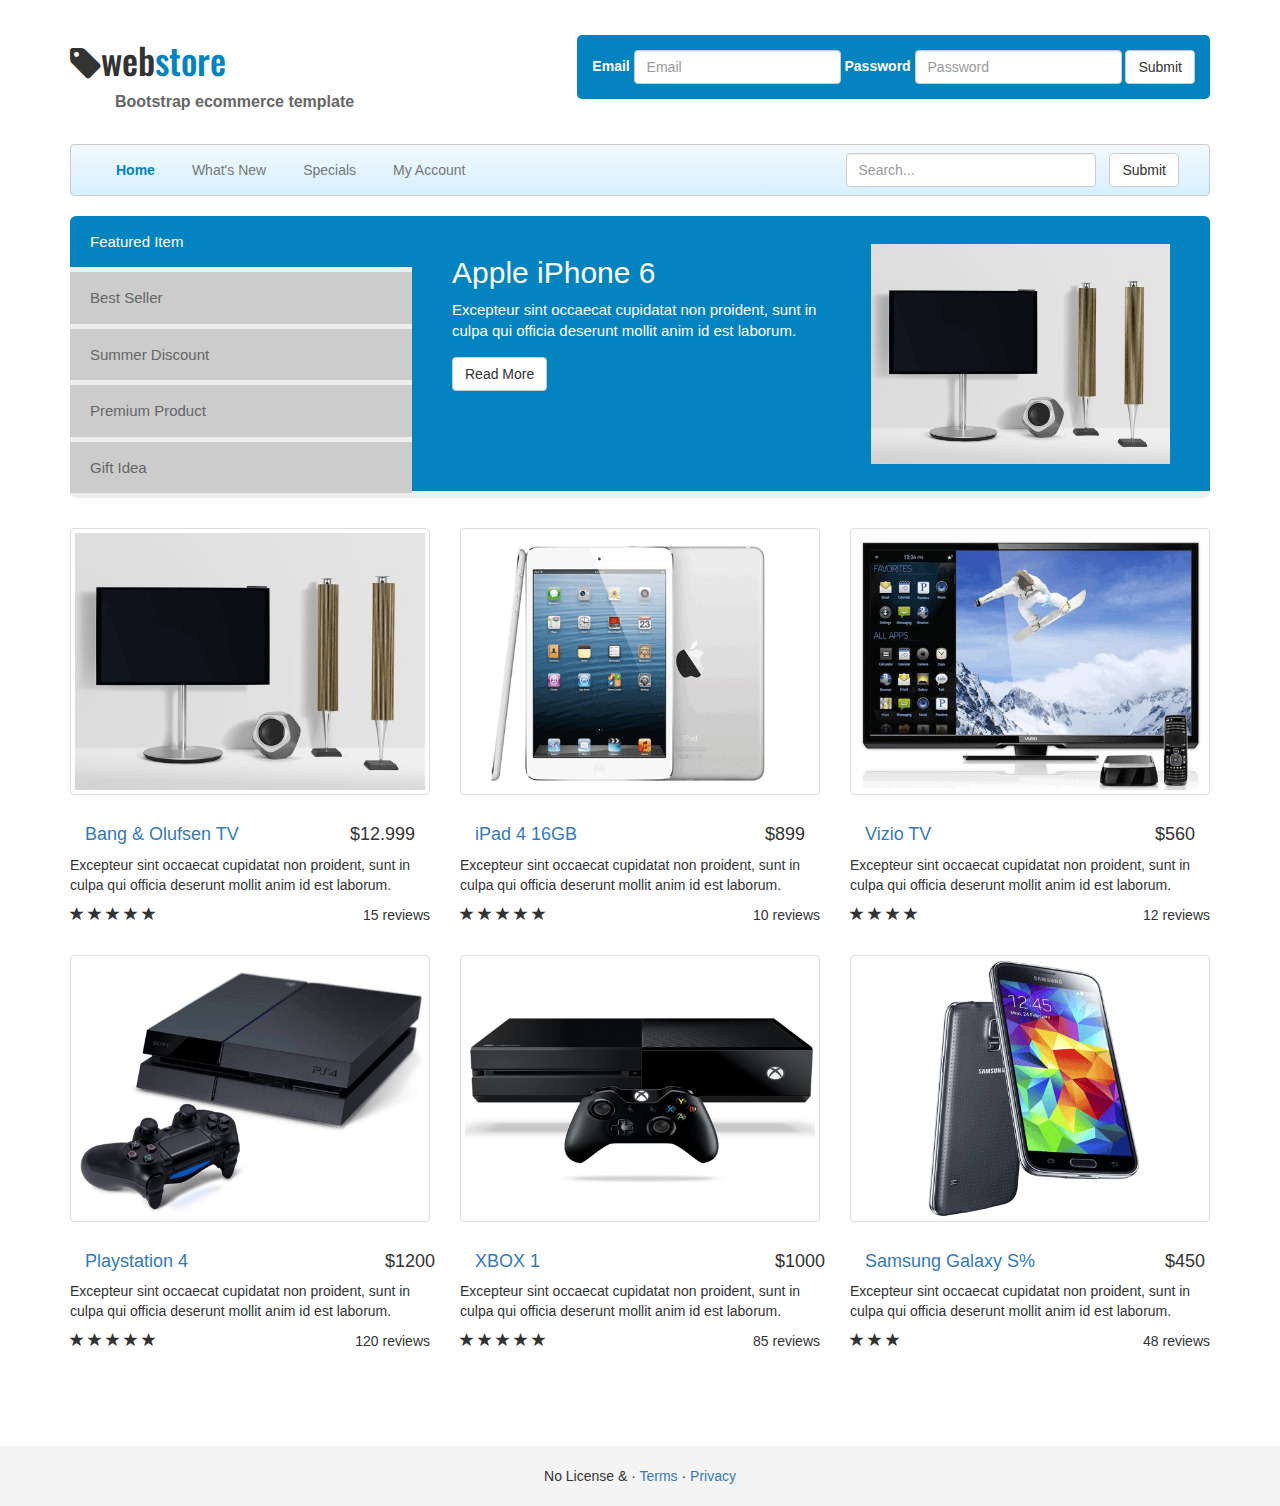
<file: index.html>
<!DOCTYPE html>
<html lang="en">

<head> <!--HEAD START-->
  <meta charset="utf-8">
  <meta http-equiv="X-UA-Compatible" content="IE=edge">
  <meta name="viewport" content="width=device-width, initial-scale=1">
  <title>Ecommerce Template</title>
  <link href="css/bootstrap.css" rel="stylesheet">
  <link rel="stylesheet" type="text/css" href="css/font-awesome.css">
  <link rel="stylesheet" type="text/css" href="css/mystyle.css"> 
  <link href='https://fonts.googleapis.com/css?family=Oswald:700' rel='stylesheet' type='text/css'>
</head><!--HEAD END-->

<body><!--BODY START-->
    <!--NAVBAR & HEADER START-->
    <div class="container">
    <header>
      <div class="row">
        <div class="col-md-4 col-sm-12">
          <h1 class="logo"><i class="fa fa-tag" aria-hidden="true"></i>web<span class="primary">store</span></h1>
          <p class="subtext">Bootstrap ecommerce template</p>
        </div>
        <div class="col-md-8 col-sm-12">
          <form class="form-inline">
            <div class="form-group">
              <label>Email</label>
              <input type="email" class="form-control" placeholder="Email">
            </div>
            <div class="form-group">
              <label>Password</label>
              <input type="password" class="form-control" placeholder="Password">
            </div>
            <button class="btn btn-default">Submit</button>
          </form>
        </div>
      </div><!--row end-->
    </header>
      <!-- Static navbar -->
      <nav class="navbar navbar-default">
        <div class="container-fluid">
          <div class="navbar-header">
            <button type="button" class="navbar-toggle collapsed" data-toggle="collapse" data-target="#navbar" aria-expanded="false" aria-controls="navbar">
              <span class="sr-only">Toggle navigation</span>
              <span class="icon-bar"></span>
              <span class="icon-bar"></span>
              <span class="icon-bar"></span>
            </button>
          </div>
          <div id="navbar" class="navbar-collapse collapse">
            <ul class="nav navbar-nav">
              <li class="active"><a href="#">Home</a></li>
              <li><a href="#">What's New</a></li>
              <li><a href="#">Specials</a></li>
              <li><a href="#">My Account</a></li>
            </ul>
            <ul class="nav navbar-nav navbar-right">
              <form class="navbar-form">
                <div class="form-group">
                  <input id="search" type="text" class="form-control" placeholder="Search...">
                </div>
                <button type="submit" class="btn btn-default">Submit</button>
            </form>
            </ul>
          </div><!--/.nav-collapse -->
        </div><!--/.container-fluid -->
      </nav>
    <!--NAVBAR & HEADER END-->

      <!-- Main component for a primary marketing message or call to action -->
      <div class="jumbotron">
        <div>
          <!-- Nav tabs -->
          <ul class="tablist" role="tablist">
            <li role="presentation" class="active"><a href="#featured" aria-controls="featured" role="tab" data-toggle="tab">Featured Item</a></li>
            <li role="presentation"><a href="#best" aria-controls="best" role="tab" data-toggle="tab">Best Seller</a></li>
            <li role="presentation"><a href="#discount" aria-controls="discount" role="tab" data-toggle="tab">Summer Discount</a></li>
            <li role="presentation"><a href="#premium" aria-controls="premium" role="tab" data-toggle="tab">Premium Product</a></li>
            <li role="presentation"><a href="#gift" aria-controls="gift" role="tab" data-toggle="tab">Gift Idea</a></li>
          </ul>

          <!-- Tab panes -->
          <div class="tab-content">
            <div role="tabpanel" class="tab-pane active" id="featured">
              <div class="tab-text">
                <h2>Apple iPhone 6</h2>
                <p>Excepteur sint occaecat cupidatat non
                proident, sunt in culpa qui officia deserunt mollit anim id est laborum.</p>
                <a href="product.html" class="btn btn-default">Read More</a>
              </div>
              <img class="slide-img" src="img/product1.png">
            </div>
            <div role="tabpanel" class="tab-pane" id="best">
              <div class="tab-text">
                <h2>Apple iPad 4 16GB</h2>
                <p>Excepteur sint occaecat cupidatat non
                proident, sunt in culpa qui officia deserunt mollit anim id est laborum.</p>
                <a href="product.html" class="btn btn-default">Read More</a>
              </div>
              <img class="slide-img" src="img/product2.png">
            </div>
            <div role="tabpanel" class="tab-pane" id="discount">
              <div class="tab-text">
                <h2>Playstation 4</h2>
                <p>Excepteur sint occaecat cupidatat non
                proident, sunt in culpa qui officia deserunt mollit anim id est laborum.</p>
                <a href="product.html" class="btn btn-default">Read More</a>
              </div>
              <img class="slide-img" src="img/product3.png">
            </div>
            <div role="tabpanel" class="tab-pane" id="premium">
              <div class="tab-text">
                <h2>XBOX 360</h2>
                <p>Excepteur sint occaecat cupidatat non
                proident, sunt in culpa qui officia deserunt mollit anim id est laborum.</p>
                <a href="product.html" class="btn btn-default">Read More</a>
              </div>
              <img class="slide-img" src="img/product4.png">
            </div>
            <div role="tabpanel" class="tab-pane" id="gift">
              <div class="tab-text">
                <h2>XBOX 360</h2>
                <p>Excepteur sint occaecat cupidatat non
                proident, sunt in culpa qui officia deserunt mollit anim id est laborum.</p>
                <a href="product.html" class="btn btn-default">Read More</a>
              </div>
                <img class="slide-img" src="img/product5.png">
            </div>
          </div>
        </div>
      </div>

    <section id="products"><!--PRODUCTS START-->
      <div class="row">
        <div class="col-md-4">
          <div class="thumbnail">
            <img src="img/product1.png">
          </div>
          <div class="caption">
            <div class="col-md-2 pull-right">
            <h4 class="pull-right">
            $12.999
            </h4>
            </div>
            <div class="col-md-10">
            <h4><a href="#">Bang &amp; Olufsen TV</a></h4>
            </div>
            <p>Excepteur sint occaecat cupidatat non proident, sunt in culpa qui officia deserunt mollit anim id est laborum.</p>
          </div>
          <div class="ratings">
           <p class="pull-right">15 reviews</p>
           <p>
            <span class="glyphicon glyphicon-star"></span>
            <span class="glyphicon glyphicon-star"></span>
            <span class="glyphicon glyphicon-star"></span>
            <span class="glyphicon glyphicon-star"></span>
            <span class="glyphicon glyphicon-star"></span>
           </p> 
          </div>
        </div>
        <div class="col-md-4">
          <div class="thumbnail">
            <img src="img/product2.png">
          </div>
          <div class="caption">
            <div class="col-md-2 pull-right">
            <h4 class="pull-right">
            $899
            </h4>
            </div>
            <div class="col-md-10">
            <h4><a href="#">iPad 4 16GB</a></h4>
            </div>
            <p>Excepteur sint occaecat cupidatat non proident, sunt in culpa qui officia deserunt mollit anim id est laborum.</p>
          </div>
          <div class="ratings">
           <p class="pull-right">10 reviews</p>
           <p>
            <span class="glyphicon glyphicon-star"></span>
            <span class="glyphicon glyphicon-star"></span>
            <span class="glyphicon glyphicon-star"></span>
            <span class="glyphicon glyphicon-star"></span>
            <span class="glyphicon glyphicon-star"></span>
           </p> 
          </div> 
        </div>
        <div class="col-md-4">
          <div class="thumbnail">
            <img src="img/product3.png">
          </div>
          <div class="caption">
            <div class="col-md-2 pull-right">
            <h4 class="pull-right">
            $560
            </h4>
            </div>
            <div class="col-md-10">
            <h4><a href="#">Vizio TV</a></h4>
            </div>
            <p>Excepteur sint occaecat cupidatat non proident, sunt in culpa qui officia deserunt mollit anim id est laborum.</p>
          </div>
          <div class="ratings">
           <p class="pull-right">12 reviews</p>
           <p>
            <span class="glyphicon glyphicon-star"></span>
            <span class="glyphicon glyphicon-star"></span>
            <span class="glyphicon glyphicon-star"></span>
            <span class="glyphicon glyphicon-star"></span>
           </p> 
          </div> 
        </div>   
      </div>
        <br>
      <div class="row"><!--second row start-->
        <div class="col-md-4">
          <div class="thumbnail"> 
            <img src="img/product4.png">
          </div>
          <div class="caption">
            <div class="col-md-2 pull-right">
              <h4>$1200</h4>
            </div>
            <div class="col-md-10">
              <h4><a href="#">Playstation 4</a></h4>
            </div>
            <p>Excepteur sint occaecat cupidatat non
              proident, sunt in culpa qui officia deserunt mollit anim id est laborum.</p>
          </div>
          <div class="ratings">
          <p class="pull-right">120 reviews</p>
            <p>
              <span class="glyphicon glyphicon-star"></span>
              <span class="glyphicon glyphicon-star"></span>
              <span class="glyphicon glyphicon-star"></span>
              <span class="glyphicon glyphicon-star"></span>
              <span class="glyphicon glyphicon-star"></span>
            </p>

          </div>
        </div>
        <div class="col-md-4">
          <div class="thumbnail"> 
            <img src="img/product5.png">
          </div>
          <div class="caption">
            <div class="col-md-2 pull-right">
              <h4>$1000</h4>
            </div>
            <div class="col-md-10">
              <h4><a href="#">XBOX 1</a></h4>
            </div>
            <p>Excepteur sint occaecat cupidatat non
              proident, sunt in culpa qui officia deserunt mollit anim id est laborum.</p>
          </div>
          <div class="ratings">
          <p class="pull-right">85 reviews</p>
            <p>
              <span class="glyphicon glyphicon-star"></span>
              <span class="glyphicon glyphicon-star"></span>
              <span class="glyphicon glyphicon-star"></span>
              <span class="glyphicon glyphicon-star"></span>
              <span class="glyphicon glyphicon-star"></span>
            </p>
          </div>
        </div>
        <div class="col-md-4">
          <div class="thumbnail"> 
            <img src="img/product6.png">
          </div>
          <div class="caption">
            <div class="col-md-2 pull-right">
              <h4>$450</h4>
            </div>
            <div class="col-md-10">
              <h4><a href="#">Samsung Galaxy S%</a></h4>
            </div>
            <p>Excepteur sint occaecat cupidatat non
              proident, sunt in culpa qui officia deserunt mollit anim id est laborum.</p>
          </div>
          <div class="ratings">
          <p class="pull-right">48 reviews</p>
            <p>
              <span class="glyphicon glyphicon-star"></span>
              <span class="glyphicon glyphicon-star"></span>
              <span class="glyphicon glyphicon-star"></span>
            </p>
          </div>
        </div>
      </div><!--second row end-->
    </section><!--PRODUCTS END-->
    </div> <!-- /container -->
  
    <footer>
      <p>No License &amp; &middot; <a href="#">Terms</a> &middot; <a href="#">Privacy</a></p>
    </footer>

  <!--SCRIPTS START-->
  <script src="https://ajax.googleapis.com/ajax/libs/jquery/1.11.3/jquery.min.js"></script>
  <script src="js/bootstrap.js"></script>
  <!--SCRIPTS END-->
</body>
<!--BODY END-->

</html>
</file>
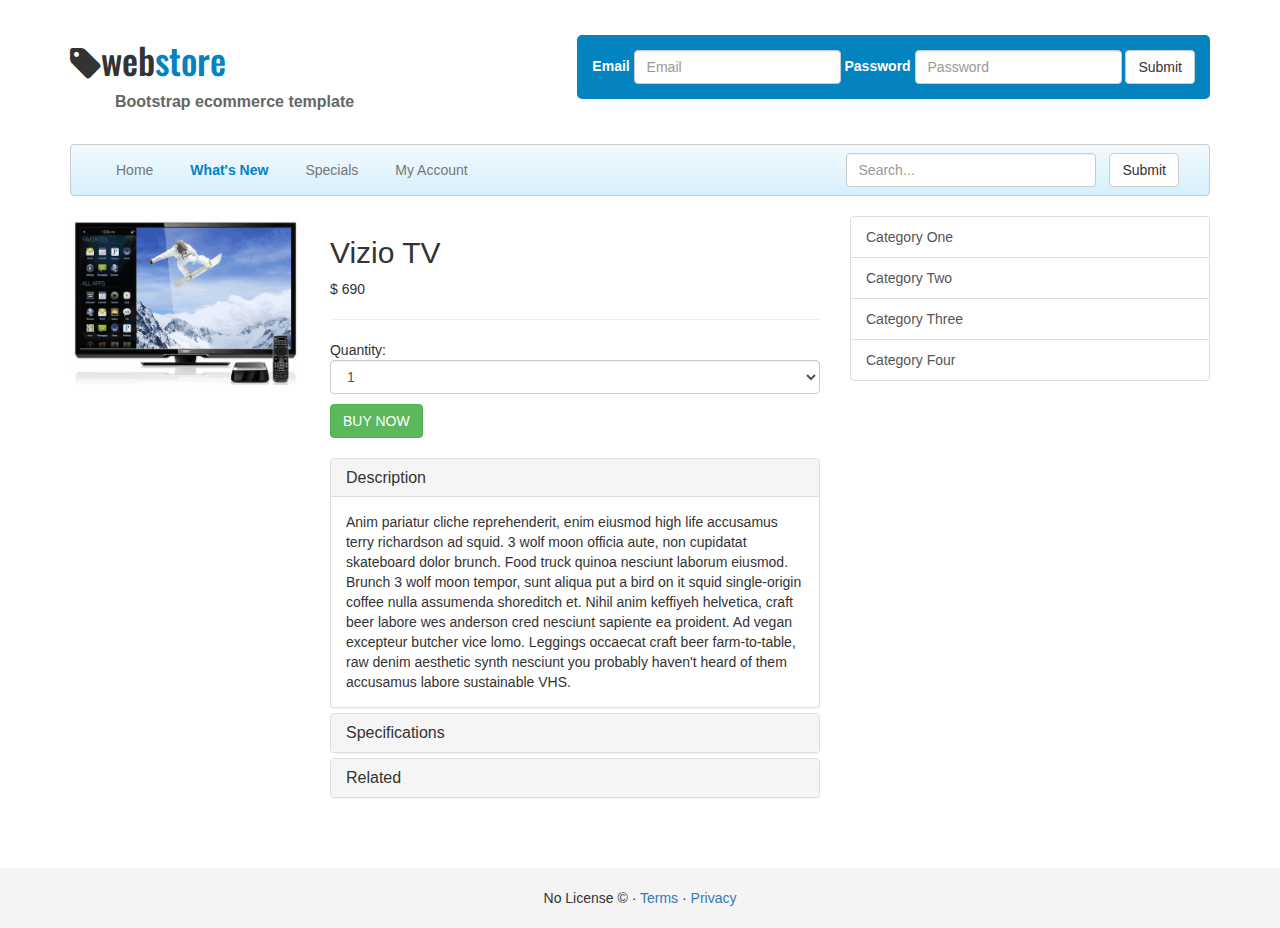
<file: product.html>
<!DOCTYPE html>
<html lang="en">

<head> <!--HEAD START-->
  <meta charset="utf-8">
  <meta http-equiv="X-UA-Compatible" content="IE=edge">
  <meta name="viewport" content="width=device-width, initial-scale=1">
  <title>Ecommerce Template</title>
  <link href="css/bootstrap.css" rel="stylesheet">
  <link rel="stylesheet" type="text/css" href="css/font-awesome.css">
  <link rel="stylesheet" type="text/css" href="css/mystyle.css"> 
  <link href='https://fonts.googleapis.com/css?family=Oswald:700' rel='stylesheet' type='text/css'>
</head><!--HEAD END-->

<body><!--BODY START-->
    <!--NAVBAR & HEADER START-->
    <div class="container">
    <header>
      <div class="row">
        <div class="col-md-4 col-sm-12">
          <h1 class="logo"><i class="fa fa-tag" aria-hidden="true"></i>web<span class="primary">store</span></h1>
          <p class="subtext">Bootstrap ecommerce template</p>
        </div>
        <div class="col-md-8 col-sm-12">
          <form class="form-inline">
            <div class="form-group">
              <label>Email</label>
              <input type="email" class="form-control" placeholder="Email">
            </div>
            <div class="form-group">
              <label>Password</label>
              <input type="password" class="form-control" placeholder="Password">
            </div>
            <button class="btn btn-default">Submit</button>
          </form>
        </div>
      </div><!--row end-->
    </header>
      <!-- Static navbar -->
      <nav class="navbar navbar-default">
        <div class="container-fluid">
          <div class="navbar-header">
            <button type="button" class="navbar-toggle collapsed" data-toggle="collapse" data-target="#navbar" aria-expanded="false" aria-controls="navbar">
              <span class="sr-only">Toggle navigation</span>
              <span class="icon-bar"></span>
              <span class="icon-bar"></span>
              <span class="icon-bar"></span>
            </button>
          </div>
          <div id="navbar" class="navbar-collapse collapse">
            <ul class="nav navbar-nav">
              <li><a href="index.html">Home</a></li>
              <li class="active"><a href="product.html">What's New</a></li>
              <li><a href="product.html">Specials</a></li>
              <li><a href="#">My Account</a></li>
            </ul>
            <ul class="nav navbar-nav navbar-right">
              <form class="navbar-form">
                <div class="form-group">
                  <input id="search" type="text" class="form-control" placeholder="Search...">
                </div>
                <button type="submit" class="btn btn-default">Submit</button>
            </form>
            </ul>
          </div><!--/.nav-collapse -->
        </div><!--/.container-fluid -->
      </nav>
    <!--NAVBAR & HEADER END-->

      <div class="row">
        <div class="col-md-8">
        <div class="row">
          <div class="col-md-4">
            <img class="main-image" src="img/product3.png">
          </div>
          <div class="col-md-8">
            <h2>Vizio TV</h2>
            <div class="price">
              $ 690
            </div>
            <hr>
            <p>Quantity:
              <select class="form-control">
                <option>1</option>
                <option>2</option>
                <option>3</option>
                <option>4</option>
                <option>5</option>
              </select>
            </p>
            <a href="#" class="btn btn-success">BUY NOW</a>
            <br>
            <br>
            <div class="panel-group" id="accordion" role="tablist" aria-multiselectable="true">
  <div class="panel panel-default">
    <div class="panel-heading" role="tab" id="headingOne">
      <h4 class="panel-title">
        <a role="button" data-toggle="collapse" data-parent="#accordion" href="#collapseOne" aria-expanded="true" aria-controls="collapseOne">
         Description
        </a>
      </h4>
    </div>
    <div id="collapseOne" class="panel-collapse collapse in" role="tabpanel" aria-labelledby="headingOne">
      <div class="panel-body">
        Anim pariatur cliche reprehenderit, enim eiusmod high life accusamus terry richardson ad squid. 3 wolf moon officia aute, non cupidatat skateboard dolor brunch. Food truck quinoa nesciunt laborum eiusmod. Brunch 3 wolf moon tempor, sunt aliqua put a bird on it squid single-origin coffee nulla assumenda shoreditch et. Nihil anim keffiyeh helvetica, craft beer labore wes anderson cred nesciunt sapiente ea proident. Ad vegan excepteur butcher vice lomo. Leggings occaecat craft beer farm-to-table, raw denim aesthetic synth nesciunt you probably haven't heard of them accusamus labore sustainable VHS.
      </div>
    </div>
  </div>
  <div class="panel panel-default">
    <div class="panel-heading" role="tab" id="headingTwo">
      <h4 class="panel-title">
        <a class="collapsed" role="button" data-toggle="collapse" data-parent="#accordion" href="#collapseTwo" aria-expanded="false" aria-controls="collapseTwo">
          Specifications
        </a>
      </h4>
    </div>
    <div id="collapseTwo" class="panel-collapse collapse" role="tabpanel" aria-labelledby="headingTwo">
      <div class="panel-body">
        Anim pariatur cliche reprehenderit, enim eiusmod high life accusamus terry richardson ad squid. 3 wolf moon officia aute, non cupidatat skateboard dolor brunch. Food truck quinoa nesciunt laborum eiusmod. Brunch 3 wolf moon tempor, sunt aliqua put a bird on it squid single-origin coffee nulla assumenda shoreditch et. Nihil anim keffiyeh helvetica, craft beer labore wes anderson cred nesciunt sapiente ea proident. Ad vegan excepteur butcher vice lomo. Leggings occaecat craft beer farm-to-table, raw denim aesthetic synth nesciunt you probably haven't heard of them accusamus labore sustainable VHS.
      </div>
    </div>
  </div>
  <div class="panel panel-default">
    <div class="panel-heading" role="tab" id="headingThree">
      <h4 class="panel-title">
        <a class="collapsed" role="button" data-toggle="collapse" data-parent="#accordion" href="#collapseThree" aria-expanded="false" aria-controls="collapseThree">
          Related
        </a>
      </h4>
    </div>
    <div id="collapseThree" class="panel-collapse collapse" role="tabpanel" aria-labelledby="headingThree">
      <div class="panel-body">
        Anim pariatur cliche reprehenderit, enim eiusmod high life accusamus terry richardson ad squid. 3 wolf moon officia aute, non cupidatat skateboard dolor brunch. Food truck quinoa nesciunt laborum eiusmod. Brunch 3 wolf moon tempor, sunt aliqua put a bird on it squid single-origin coffee nulla assumenda shoreditch et. Nihil anim keffiyeh helvetica, craft beer labore wes anderson cred nesciunt sapiente ea proident. Ad vegan excepteur butcher vice lomo. Leggings occaecat craft beer farm-to-table, raw denim aesthetic synth nesciunt you probably haven't heard of them accusamus labore sustainable VHS.
      </div>
    </div>
  </div>
</div>
          </div>
         </div> 
        </div>
        <div class="col-md-4">
          <div class="list-group">
            <a href="#" class="list-group-item">Category One</a>
            <a href="#" class="list-group-item">Category Two</a>
            <a href="#" class="list-group-item">Category Three</a>
            <a href="#" class="list-group-item">Category Four</a>
          </div>
        </div>
      </div>
    </div> <!-- /container -->
  
    <footer>
      <p>No License &copy; &middot; <a href="#">Terms</a> &middot; <a href="#">Privacy</a></p>
    </footer>

  <!--SCRIPTS START-->
  <script src="https://ajax.googleapis.com/ajax/libs/jquery/1.11.3/jquery.min.js"></script>
  <script src="js/bootstrap.js"></script>
  <!--SCRIPTS END-->
</body>
<!--BODY END-->

</html>
</file>
<file: css/mystyle.css>
/*vars*/
body {
  padding: 0;
}
.navbar {
  margin-top: 30px;
  margin-bottom: 20px;
  background: #f2f2f2;
  background: -moz-linear-gradient(top, #f2f9fe 0%, #d6f0fd 100%);
  background: -webkit-linear-gradient(top, #f2f9fe 0%, #d6f0fd 100%);
  background: linear-gradient(to bottom, #f2f9fe 0%, #d6f0fd 100%);
  filter: progid:DXImageTransform.Microsoft.gradient(startColorstr='#f2f9fe', endColorstr='#d6f0fd', GradientType=0);
  border: 1px solid #ccc;
}
.navbar-default .navbar-nav > .active > a,
.navbar-default .navbar-nav > .active > a:hover,
.navbar-default .navbar-nav > .active > a:focus,
.navbar-default a:hover {
  background: none;
  color: #0383c0 !important;
  font-weight: bold;
}
.navbar li {
  margin-right: 7px;
}
#search {
  width: 250px;
  margin-right: 10px;
}
.logo {
  width: 100%;
  margin: 40px 0 0 0;
  font-family: 'Oswald', sans-serif;
}
.primary {
  color: #0383c0;
}
.subtext {
  color: #666;
  font-size: 16px;
  font-weight: bold;
  margin: 10px 0 0 45px;
}
header form {
  float: right;
  margin-top: 35px;
  background: #0383c0;
  padding: 15px;
  color: #fff;
  border-radius: 5px;
}
#products {
  margin-bottom: 35px;
}
.jumbotron {
  overflow: auto;
  padding: 0 !important;
}
.jumbotron p {
  font-size: 15px;
}
.tablist {
  float: left;
  padding: 0;
  margin: 0;
  width: 30%;
}
.tablist li {
  background: #ccc;
  list-style: none;
  color: #666;
  padding: 15px 10px;
  padding-left: 20px;
  margin-bottom: 5px;
  width: 100%;
  font-size: 15px;
}
.tablist li.active {
  background: #0383c0;
  color: #fff;
}
.tablist li.active a {
  background: #0383c0;
  color: #fff;
}
.tablist a {
  color: #666;
  display: block;
  text-decoration: none;
}
a,
a:active,
a:focus {
  outline: none;
}
.tab-content {
  float: right;
  width: 70%;
  background: #0383c0;
  color: #fff;
  overflow: hidden;
  height: 275px;
  padding-top: 20px;
}
.slide-img {
  float: left;
  width: 40%;
  margin-top: 8px;
  padding-left: 20px;
}
.tab-text {
  float: left;
  width: 50%;
  margin-left: 40px;
}
@media (max-width: 600px) {
  .tab-content {
    height: 350px;
  }
}
@media (max-width: 960px) {
  header form {
    width: 100% !important;
  }
}
@media (max-width: 768px) {
  .slide-img {
    display: none;
  }
  .tab-text {
    float: none;
    width: 80%;
  }
}
.main-image {
  width: 100%;
}
footer {
  text-align: center;
  height: 60px;
  background: #f4f4f4;
  padding-top: 20px;
  margin-top: 50px;
}
</file>
